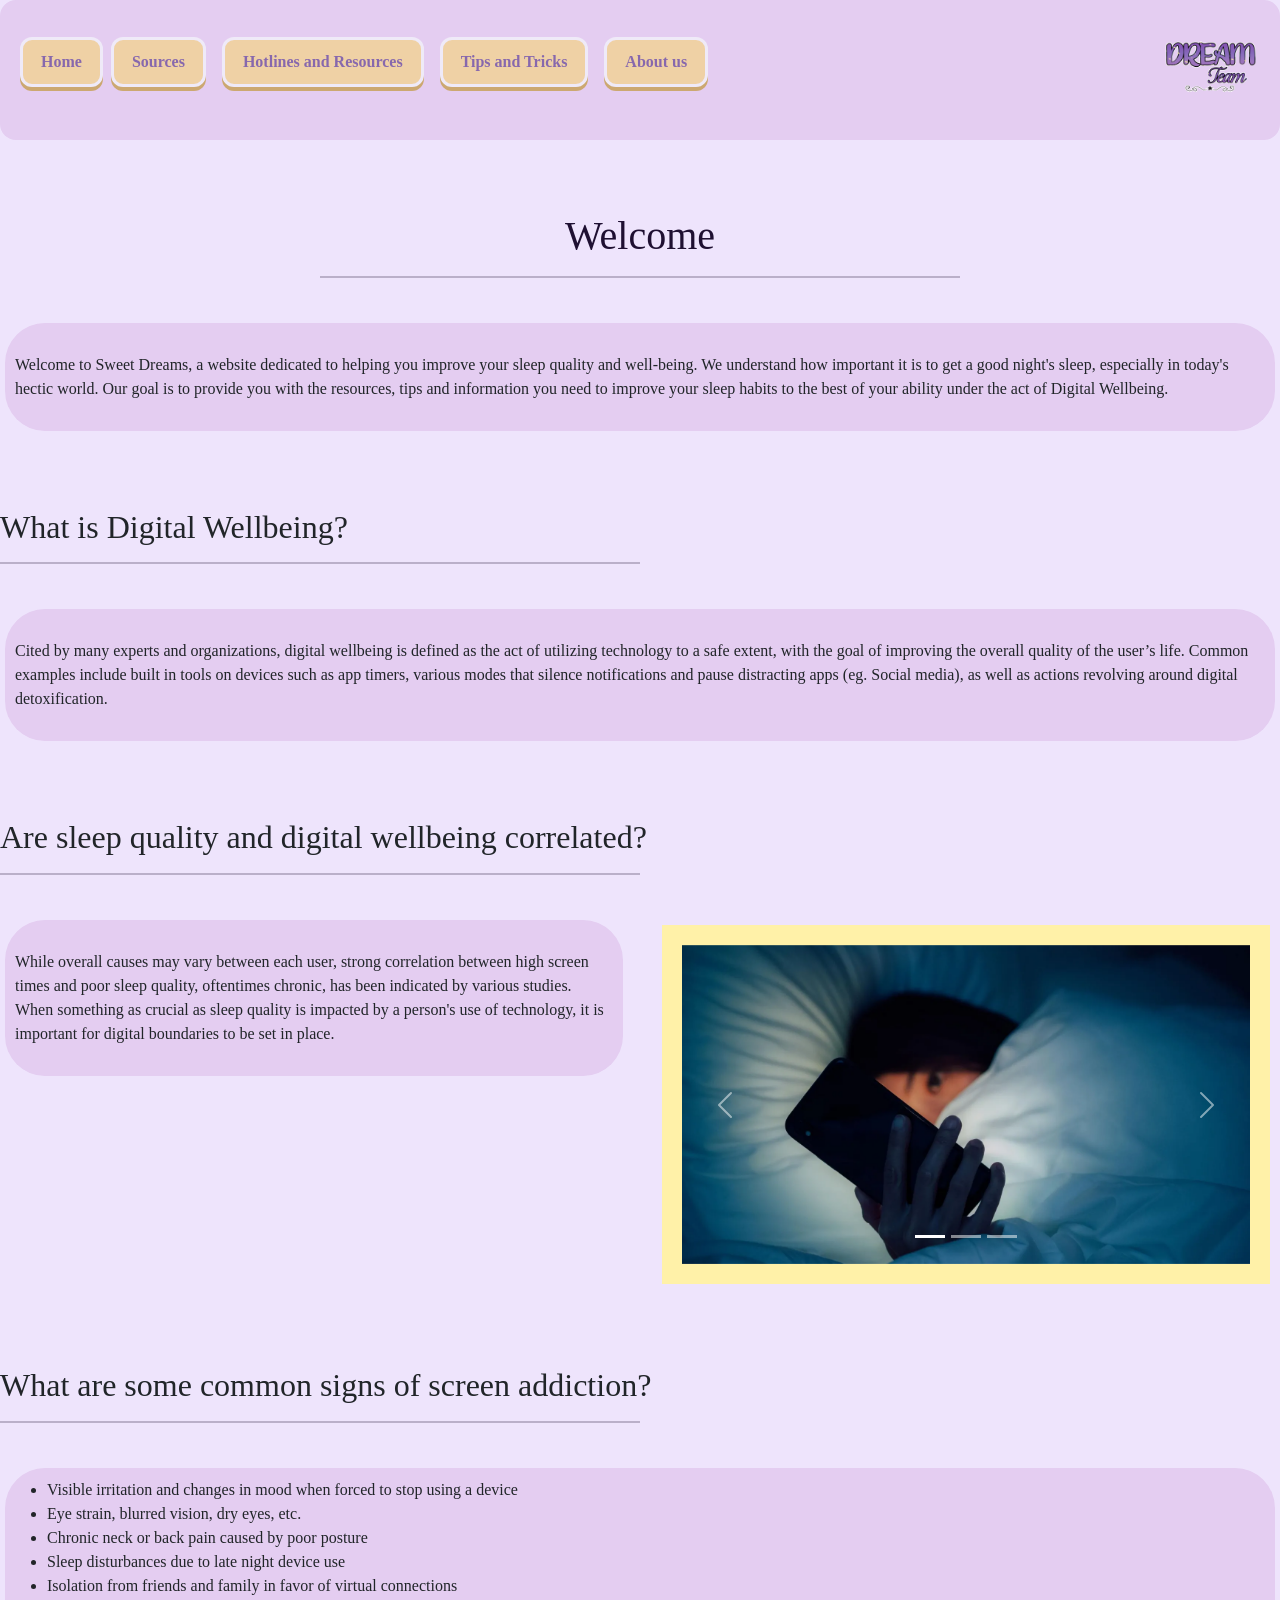
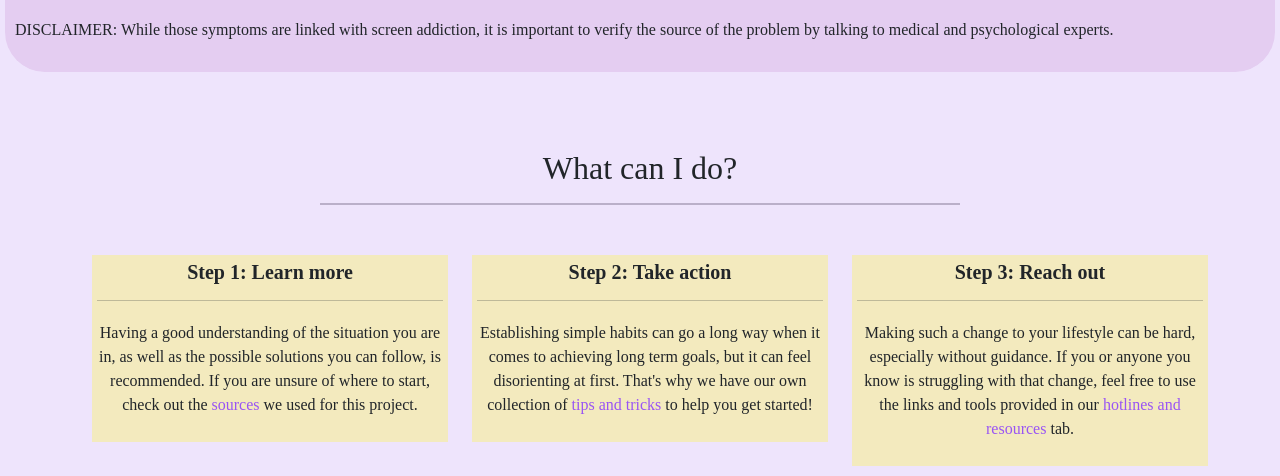
<file: index.html>
<!doctype html>
<html>
  <head>
    <meta charset="UTF-8" />
    <meta charset="utf-8" />
    <meta name="viewport" content="width=device-width, initial-scale=1" />
    <title>Sweet dreams</title>
    <meta name="viewport" content="width=device-width, initial-scale=1.0" />
    <link
      href="https://cdn.jsdelivr.net/npm/bootstrap@5.3.8/dist/css/bootstrap.min.css"
      rel="stylesheet"
      integrity="sha384-sRIl4kxILFvY47J16cr9ZwB07vP4J8+LH7qKQnuqkuIAvNWLzeN8tE5YBujZqJLB"
      crossorigin="anonymous"
    />

    <link rel="stylesheet" href="style.css" />
    <link rel="preconnect" href="https://fonts.googleapis.com" />
    <link rel="preconnect" href="https://fonts.gstatic.com" crossorigin />
    <link
      href="https://fonts.googleapis.com/css2?family=Montserrat:ital,wght@0,100..900;1,100..900&display=swap"
      rel="stylesheet"
    />
  </head>
  <body class="backdrop">
    <div>
      <div class="top-nav">
        <nav
          style="--bs-breadcrumb-divider: &quot;&quot;"
          aria-label="breadcrumb"
        >
          <ol class="breadcrumb">
            <li class="breadcrumb-item">
              <a class="nav-button" href="#">Home</a>
            </li>
            <li class="breadcrumb-item active" aria-current="page">
              <a class="nav-button" href="source.html">Sources</a>
            </li>
            <li class="breadcrumb-item active" aria-current="page">
              <a class="nav-button" href="hotlines-and-resources.html"
                >Hotlines and Resources</a
              >
            </li>
            <li class="breadcrumb-item active" aria-current="page">
              <a class="nav-button" href="tips-and-tricks.html"
                >Tips and Tricks</a
              >
            </li>
            <li class="breadcrumb-item active" aria-current="page">
              <a class="nav-button" href="about.html">About us</a>
            </li>
          </ol>
        </nav>
        <img
          id="img"
          src="./Untitled99_20260903152651.png"
          width="100"
          height="100"
          alt="logo"
        />
      </div>
      <div class="welc">
        <br />
        <br />
        <br />
        <h1 class="h1">Welcome</h1>
        <hr class="hr-center" />
        <br />
      </div>

      <div class="box">
        <p class="paragraph">
          Welcome to Sweet Dreams, a website dedicated to helping you improve
          your sleep quality and well-being. We understand how important it is
          to get a good night's sleep, especially in today's hectic world. Our
          goal is to provide you with the resources, tips and information you
          need to improve your sleep habits to the best of your ability under
          the act of Digital Wellbeing.
        </p>
      </div>
      <div>
        <br />
        <br />
        <br />
        <h2>What is Digital Wellbeing?</h2>
        <hr class="hr-left" />
        <br />
        <div class="box">
          <p class="paragraph">
            Cited by many experts and organizations, digital wellbeing is
            defined as the act of utilizing technology to a safe extent, with
            the goal of improving the overall quality of the user’s life. Common
            examples include built in tools on devices such as app timers,
            various modes that silence notifications and pause distracting apps
            (eg. Social media), as well as actions revolving around digital
            detoxification.
          </p>
        </div>
        <br /><br /><br />
        <h2>Are sleep quality and digital wellbeing correlated?</h2>
        <hr class="hr-left" />
        <br />
        <div class="row">
          <div class="col-sm-6">
            <div class="box">
              <p class="paragraph">
                While overall causes may vary between each user, strong
                correlation between high screen times and poor sleep quality,
                oftentimes chronic, has been indicated by various studies. When
                something as crucial as sleep quality is impacted by a person's
                use of technology, it is important for digital boundaries to be
                set in place.
              </p>
            </div>
          </div>
          <div class="col-sm-6">
            <div class="box-img">
              <div id="carouselExampleIndicators" class="carousel slide">
                <div class="carousel-indicators">
                  <button
                    type="button"
                    data-bs-target="#carouselExampleIndicators"
                    data-bs-slide-to="0"
                    class="active"
                    aria-current="true"
                    aria-label="Slide 1"
                  ></button>
                  <button
                    type="button"
                    data-bs-target="#carouselExampleIndicators"
                    data-bs-slide-to="1"
                    aria-label="Slide 2"
                  ></button>
                  <button
                    type="button"
                    data-bs-target="#carouselExampleIndicators"
                    data-bs-slide-to="2"
                    aria-label="Slide 3"
                  ></button>
                </div>
                <div class="carousel-inner">
                  <div class="carousel-item active">
                    <img
                      src="image1.jpg.webp"
                      class="d-block w-100"
                      alt="girl scrolling on her phone in bed"
                    />
                  </div>
                  <div class="carousel-item">
                    <img
                      src="image2.jpg"
                      class="d-block w-100"
                      alt="family of three using their electronic devices while in the living room"
                    />
                  </div>
                  <div class="carousel-item">
                    <img
                      src="image3.jpg"
                      class="d-block w-100"
                      alt="young boy playing videogames on his desktop computer in a dark room"
                    />
                  </div>
                </div>
                <button
                  class="carousel-control-prev"
                  type="button"
                  data-bs-target="#carouselExampleIndicators"
                  data-bs-slide="prev"
                >
                  <span
                    class="carousel-control-prev-icon"
                    aria-hidden="true"
                  ></span>
                  <span class="visually-hidden">Previous</span>
                </button>
                <button
                  class="carousel-control-next"
                  type="button"
                  data-bs-target="#carouselExampleIndicators"
                  data-bs-slide="next"
                >
                  <span
                    class="carousel-control-next-icon"
                    aria-hidden="true"
                  ></span>
                  <span class="visually-hidden">Next</span>
                </button>
              </div>
            </div>
          </div>
        </div>
        <br /><br /><br />

        <h2>What are some common signs of screen addiction?</h2>
        <hr class="hr-left" />
        <br />
        <div class="box">
          <ul>
            <li>
              Visible irritation and changes in mood when forced to stop using a
              device
            </li>
            <li>Eye strain, blurred vision, dry eyes, etc.</li>
            <li>Chronic neck or back pain caused by poor posture</li>
            <li>Sleep disturbances due to late night device use</li>
            <li>
              Isolation from friends and family in favor of virtual connections
            </li>
          </ul>
          <p>
            DISCLAIMER: While those symptoms are linked with screen addiction,
            it is important to verify the source of the problem by talking to
            medical and psychological experts.
          </p>
        </div>
        <br /><br /><br />

        <h2 id="center-header">What can I do?</h2>
        <hr class="hr-center" />
        <br />
        <div class="container">
          <div class="row g-4">
            <div class="col-sm-4 col-md-4">
              <div class="box-q3">
                <h5>Step 1: Learn more</h5>
                <hr style="width: auto" />
                <p>
                  Having a good understanding of the situation you are in, as
                  well as the possible solutions you can follow, is recommended.
                  If you are unsure of where to start, check out the
                  <a class="anchor" href="source.html">sources</a> we used for
                  this project.
                </p>
              </div>
            </div>
            <div class="col-sm-4 col-md-4">
              <div class="box-q3">
                <h5>Step 2: Take action</h5>
                <hr />
                <p>
                  Establishing simple habits can go a long way when it comes to
                  achieving long term goals, but it can feel disorienting at
                  first. That's why we have our own collection of
                  <a class="anchor" href="tips-and-tricks.html"
                    >tips and tricks</a
                  >
                  to help you get started!
                </p>
              </div>
            </div>
            <div class="col-sm-4 col-md-4">
              <div class="box-q3">
                <h5>Step 3: Reach out</h5>
                <hr />
                <p>
                  Making such a change to your lifestyle can be hard, especially
                  without guidance. If you or anyone you know is struggling with
                  that change, feel free to use the links and tools provided in
                  our
                  <a class="anchor" href="hotlines-and-resources.html"
                    >hotlines and resources</a
                  >
                  tab.
                </p>
              </div>
            </div>
          </div>
        </div>
      </div>
    </div>
    <script
      src="https://cdn.jsdelivr.net/npm/bootstrap@5.3.8/dist/js/bootstrap.bundle.min.js"
      integrity="sha384-FKyoEForCGlyvwx9Hj09JcYn3nv7wiPVlz7YYwJrWVcXK/BmnVDxM+D2scQbITxI"
      crossorigin="anonymous"
    ></script>
  </body>
</html>
</file>
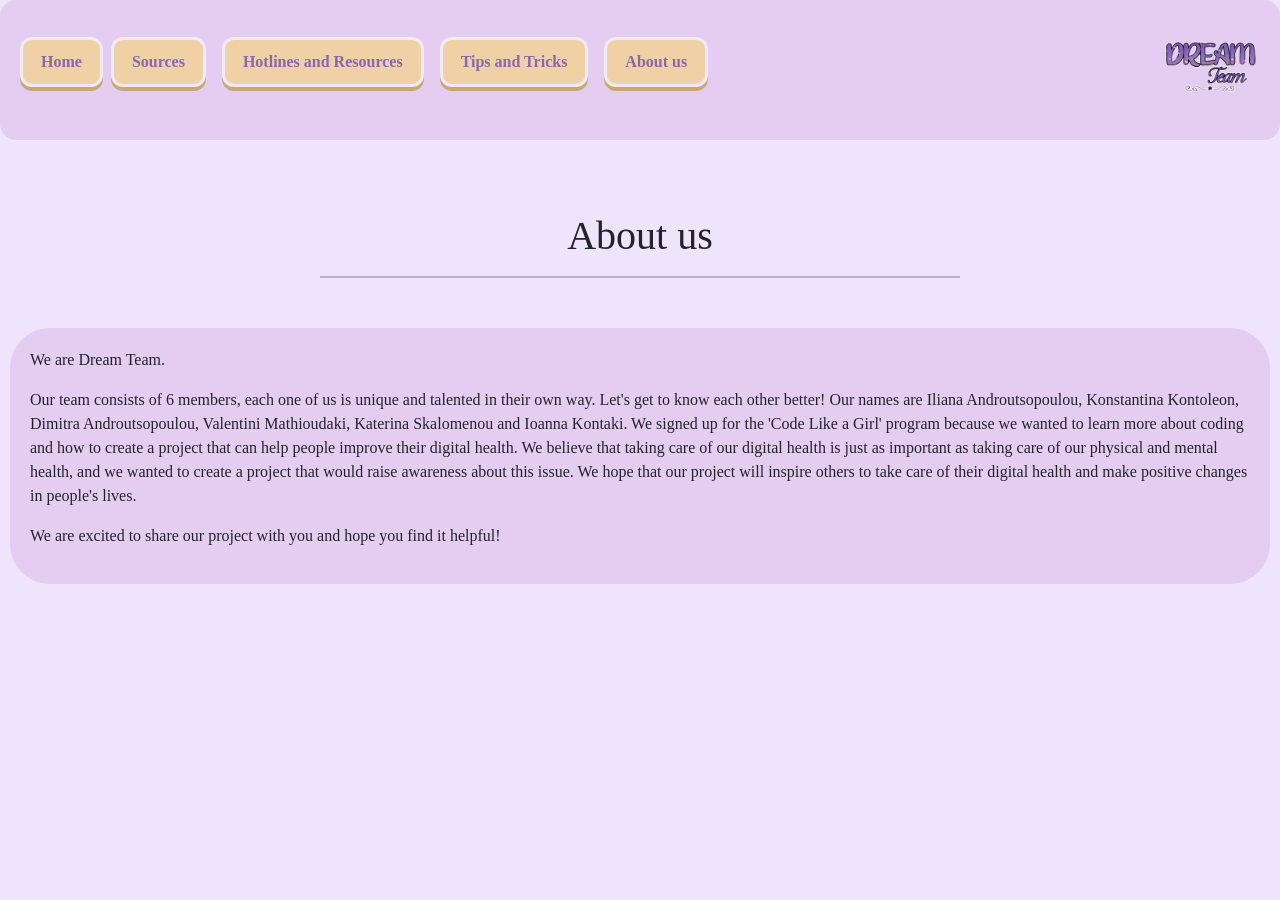
<file: about.html>
<!doctype html>
<html lang="en">
  <head>
    <meta charset="UTF-8" />
    <meta name="viewport" content="width=device-width, initial-scale=1.0" />
    <link rel="stylesheet" href="style.css" />
    <link rel="preconnect" href="https://fonts.googleapis.com" />
    <link rel="preconnect" href="https://fonts.gstatic.com" crossorigin />
    <link
      href="https://fonts.googleapis.com/css2?family=Montserrat:ital,wght@0,100..900;1,100..900&display=swap"
      rel="stylesheet"
    />
    <link
      href="https://cdn.jsdelivr.net/npm/bootstrap@5.3.8/dist/css/bootstrap.min.css"
      rel="stylesheet"
      integrity="sha384-sRIl4kxILFvY47J16cr9ZwB07vP4J8+LH7qKQnuqkuIAvNWLzeN8tE5YBujZqJLB"
      crossorigin="anonymous"
    />

    <title>About us</title>
  </head>

  <body class="backdrop">
    <div>
      <div class="top-nav">
        <nav
          style="--bs-breadcrumb-divider: &quot;&quot;"
          aria-label="breadcrumb"
        >
          <ol class="breadcrumb">
            <li class="breadcrumb-item">
              <a class="nav-button" href="index.html">Home</a>
            </li>
            <li class="breadcrumb-item active" aria-current="page">
              <a class="nav-button" href="source.html">Sources</a>
            </li>
            <li class="breadcrumb-item active" aria-current="page">
              <a class="nav-button" href="hotlines-and-resources.html"
                >Hotlines and Resources</a
              >
            </li>
            <li class="breadcrumb-item active" aria-current="page">
              <a class="nav-button" href="tips-and-tricks.html"
                >Tips and Tricks</a
              >
            </li>
            <li class="breadcrumb-item active" aria-current="page">
              <a class="nav-button" href="#">About us</a>
            </li>
          </ol>
        </nav>
        <img
          id="img"
          src="./Untitled99_20260903152651.png"
          width="100"
          height="100"
          alt="logo"
        />
      </div>
    </div>
    <br /><br /><br />
    <div class="q7">
      <h1 class="h1">About us</h1>
      <hr class="hr-center" />
    </div>
    <br />
    <div class="box-q4">
      <p>We are Dream Team.</p>
      <p>
        Our team consists of 6 members, each one of us is unique and talented in
        their own way. Let's get to know each other better! Our names are Iliana
        Androutsopoulou, Konstantina Kontoleon, Dimitra Androutsopoulou,
        Valentini Mathioudaki, Katerina Skalomenou and Ioanna Kontaki. We signed
        up for the 'Code Like a Girl' program because we wanted to learn more
        about coding and how to create a project that can help people improve
        their digital health. We believe that taking care of our digital health
        is just as important as taking care of our physical and mental health,
        and we wanted to create a project that would raise awareness about this
        issue. We hope that our project will inspire others to take care of
        their digital health and make positive changes in people's lives.
      </p>

      <p class="dt">
        We are excited to share our project with you and hope you find it
        helpful!
      </p>
    </div>

    <script
      src="https://cdn.jsdelivr.net/npm/bootstrap@5.3.8/dist/js/bootstrap.bundle.min.js"
      integrity="sha384-FKyoEForCGlyvwx9Hj09JcYn3nv7wiPVlz7YYwJrWVcXK/BmnVDxM+D2scQbITxI"
      crossorigin="anonymous"
    ></script>
  </body>
</html>
</file>
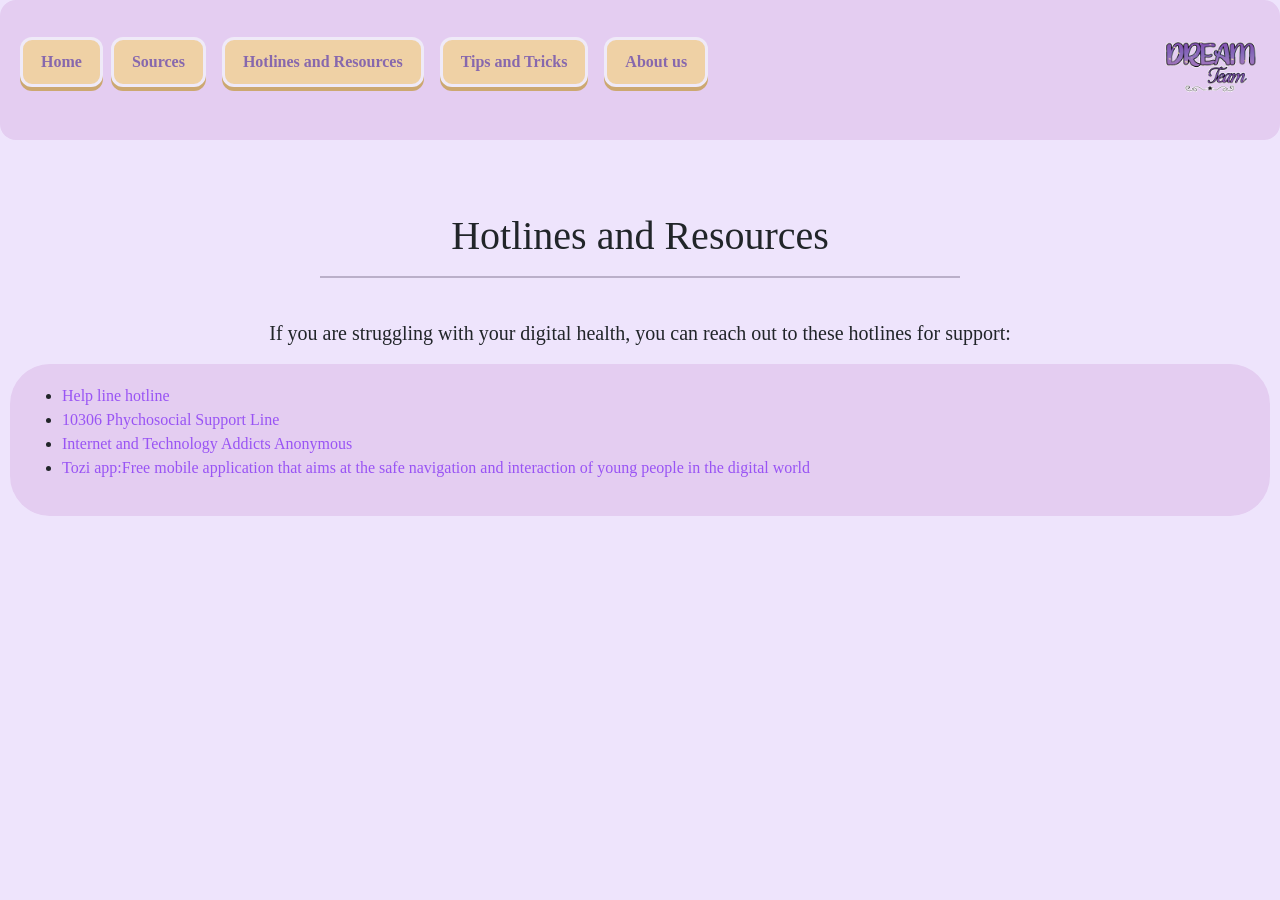
<file: hotlines-and-resources.html>
<!doctype html>
<html lang="en">
  <head>
    <meta charset="UTF-8" />
    <meta name="viewport" content="width=device-width, initial-scale=1.0" />
    <link rel="stylesheet" href="style.css" />
    <link rel="preconnect" href="https://fonts.googleapis.com" />
    <link rel="preconnect" href="https://fonts.gstatic.com" crossorigin />
    <link
      href="https://fonts.googleapis.com/css2?family=Montserrat:ital,wght@0,100..900;1,100..900&display=swap"
      rel="stylesheet"
    />
    <link
      href="https://cdn.jsdelivr.net/npm/bootstrap@5.3.8/dist/css/bootstrap.min.css"
      rel="stylesheet"
      integrity="sha384-sRIl4kxILFvY47J16cr9ZwB07vP4J8+LH7qKQnuqkuIAvNWLzeN8tE5YBujZqJLB"
      crossorigin="anonymous"
    />

    <title>Resources</title>
  </head>
  <body class="backdrop">
    <div>
      <div class="top-nav">
        <nav
          style="--bs-breadcrumb-divider: &quot;&quot;"
          aria-label="breadcrumb"
        >
          <ol class="breadcrumb">
            <li class="breadcrumb-item">
              <a class="nav-button" href="index.html">Home</a>
            </li>
            <li class="breadcrumb-item active" aria-current="page">
              <a class="nav-button" href="source.html">Sources</a>
            </li>
            <li class="breadcrumb-item active" aria-current="page">
              <a class="nav-button" href="#">Hotlines and Resources</a>
            </li>
            <li class="breadcrumb-item active" aria-current="page">
              <a class="nav-button" href="tips-and-tricks.html"
                >Tips and Tricks</a
              >
            </li>
            <li class="breadcrumb-item active" aria-current="page">
              <a class="nav-button" href="about.html">About us</a>
            </li>
          </ol>
        </nav>
        <img
          id="img"
          src="./Untitled99_20260903152651.png"
          width="100"
          height="100"
          alt="logo"
        />
      </div>
    </div>
    <div>
      <br /><br /><br />
      <h1 class="h1">Hotlines and Resources</h1>
      <hr class="hr-center" />
      <br />
      <div class="q7">
        <p>
          If you are struggling with your digital health, you can reach out to
          these hotlines for support:
        </p>
      </div>
      <div class="box-q5">
        <ul>
          <li>
            <a
              class="anchor"
              href="https://www.help-line.gr/%ce%b1%cf%81%cf%87%ce%b9%ce%ba%ce%b7/"
              >Help line hotline</a
            >
          </li>
          <li>
            <a class="anchor" href="https://10306.gr/"
              >10306 Phychosocial Support Line</a
            >
          </li>
          <li>
            <a class="anchor" href="https://internetaddictsanonymous.org/"
              >Internet and Technology Addicts Anonymous</a
            >
          </li>
          <li>
            <a
              class="anchor"
              href="https://www.vodafone.gr/idryma-vodafone/toziapp"
              >Tozi app:Free mobile application that aims at the safe navigation
              and interaction of young people in the digital world</a
            >
          </li>
        </ul>
      </div>
    </div>

    <script
      src="https://cdn.jsdelivr.net/npm/bootstrap@5.3.8/dist/js/bootstrap.bundle.min.js"
      integrity="sha384-FKyoEForCGlyvwx9Hj09JcYn3nv7wiPVlz7YYwJrWVcXK/BmnVDxM+D2scQbITxI"
      crossorigin="anonymous"
    ></script>
  </body>
</html>
</file>
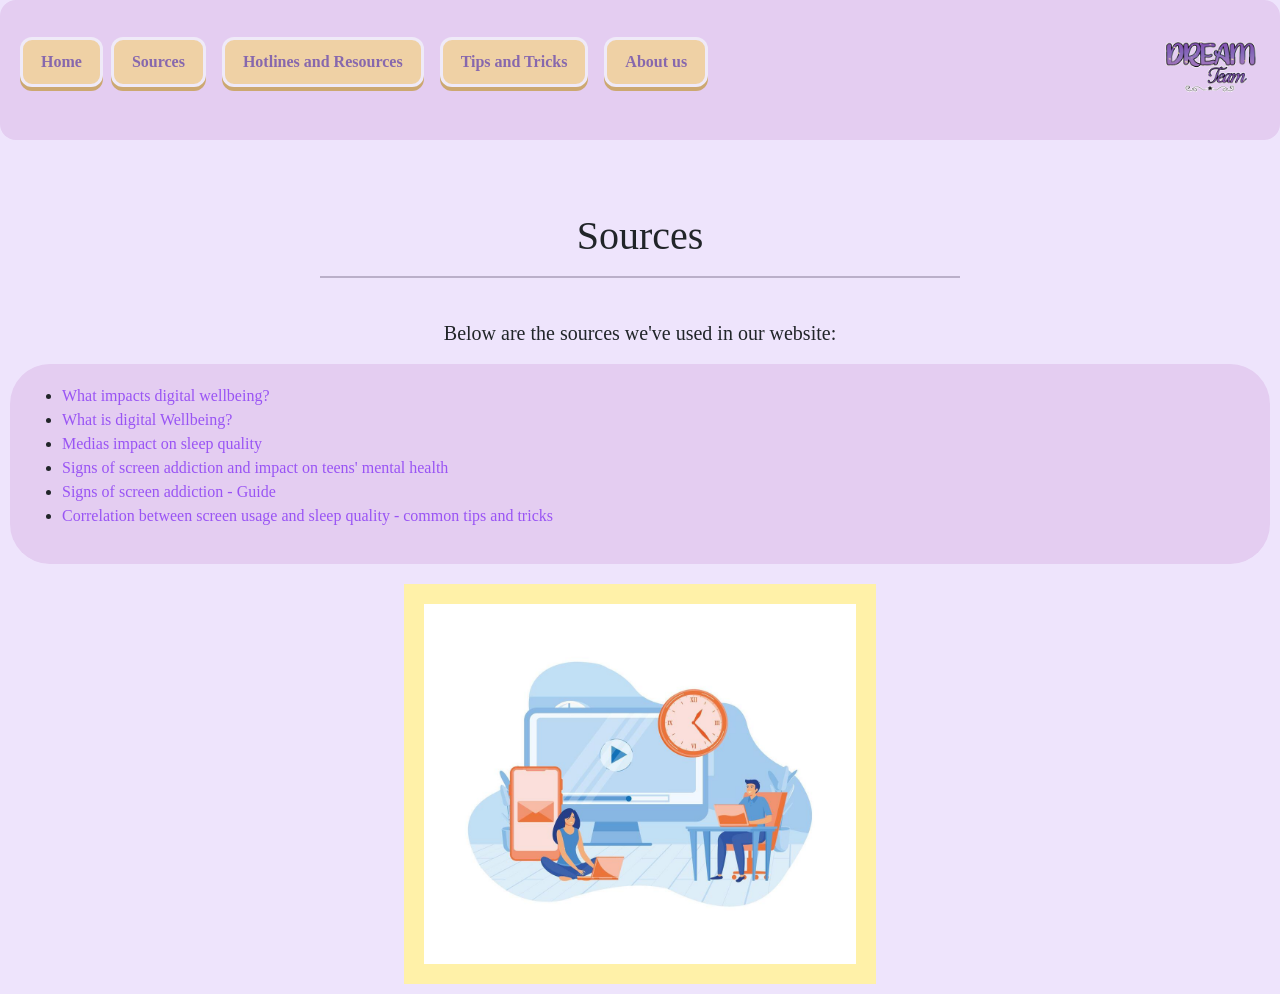
<file: source.html>
<!doctype html>
<html lang="en">
  <head>
    <meta charset="UTF-8" />
    <meta name="viewport" content="width=device-width, initial-scale=1.0" />
    <title>Sweet Dreams - Sources</title>
    <style>
      a {
        color: #3d1b66;
      }

      a:hover {
        color: #2b0d46;
      }
    </style>
    <link rel="stylesheet" href="style.css" />
    <link
      href="https://cdn.jsdelivr.net/npm/bootstrap@5.3.8/dist/css/bootstrap.min.css"
      rel="stylesheet"
      integrity="sha384-sRIl4kxILFvY47J16cr9ZwB07vP4J8+LH7qKQnuqkuIAvNWLzeN8tE5YBujZqJLB"
      crossorigin="anonymous"
    />
    <link rel="preconnect" href="https://fonts.googleapis.com" />
    <link rel="preconnect" href="https://fonts.gstatic.com" crossorigin />
    <link
      href="https://fonts.googleapis.com/css2?family=Montserrat:ital,wght@0,100..900;1,100..900&display=swap"
      rel="stylesheet"
    />
  </head>
  <body class="backdrop">
    <div>
      <div class="top-nav">
        <nav
          style="--bs-breadcrumb-divider: &quot;&quot;"
          aria-label="breadcrumb"
        >
          <ol class="breadcrumb">
            <li class="breadcrumb-item">
              <a class="nav-button" href="index.html">Home</a>
            </li>
            <li class="breadcrumb-item active" aria-current="page">
              <a class="nav-button" href="#">Sources</a>
            </li>
            <li class="breadcrumb-item active" aria-current="page">
              <a class="nav-button" href="hotlines-and-resources.html"
                >Hotlines and Resources</a
              >
            </li>
            <li class="breadcrumb-item active" aria-current="page">
              <a class="nav-button" href="tips-and-tricks.html"
                >Tips and Tricks</a
              >
            </li>
            <li class="breadcrumb-item active" aria-current="page">
              <a class="nav-button" href="about.html">About us</a>
            </li>
          </ol>
        </nav>
        <img
          id="img"
          src="./Untitled99_20260903152651.png"
          width="100"
          height="100"
          alt="logo"
        />
      </div>
    </div>
    <br /><br /><br />
    <h1 class="h1">Sources</h1>
    <hr class="hr-center" />
    <br />
    <div class="q7">
      <p>Below are the sources we've used in our website:</p>
    </div>
    <div class="box-q5">
      <div>
        <ul>
          <li>
            <a
              class="anchor"
              href="https://www.childnet.com/help-and-advice/digital-wellbeing"
              >What impacts digital wellbeing?</a
            >
          </li>
          <li>
            <a
              class="anchor"
              href="https://digitalwellbeing.org/what-is-digital-wellbeing-a-list-of-definitions/"
              >What is digital Wellbeing?</a
            >
          </li>
          <li>
            <a
              class="anchor"
              href="https://pmc.ncbi.nlm.nih.gov/articles/PMC12373386/"
              >Medias impact on sleep quality
            </a>
          </li>
          <li>
            <a
              class="anchor"
              href="https://www.sciencenews.org/article/screen-addiction-teens-mental-health"
              >Signs of screen addiction and impact on teens' mental health</a
            >
          </li>
          <li>
            <a
              class="anchor"
              href="https://www.mayoclinichealthsystem.org/hometown-health/speaking-of-health/are-video-games-and-screens-another-addiction"
              >Signs of screen addiction - Guide</a
            >
          </li>
          <li>
            <a
              class="anchor"
              href="https://www.bbc.com/news/articles/cz79jpxzev5o"
              >Correlation between screen usage and sleep quality - common tips
              and tricks</a
            >
          </li>
        </ul>
      </div>
    </div>
    <script
      src="https://cdn.jsdelivr.net/npm/bootstrap@5.3.8/dist/js/bootstrap.bundle.min.js"
      integrity="sha384-FKyoEForCGlyvwx9Hj09JcYn3nv7wiPVlz7YYwJrWVcXK/BmnVDxM+D2scQbITxI"
      crossorigin="anonymous"
    ></script>

    <div id="box-img-center">
      <img class="box-img" src="wellbeing.jpg" height="400px" />
    </div>
  </body>
</html>
</file>
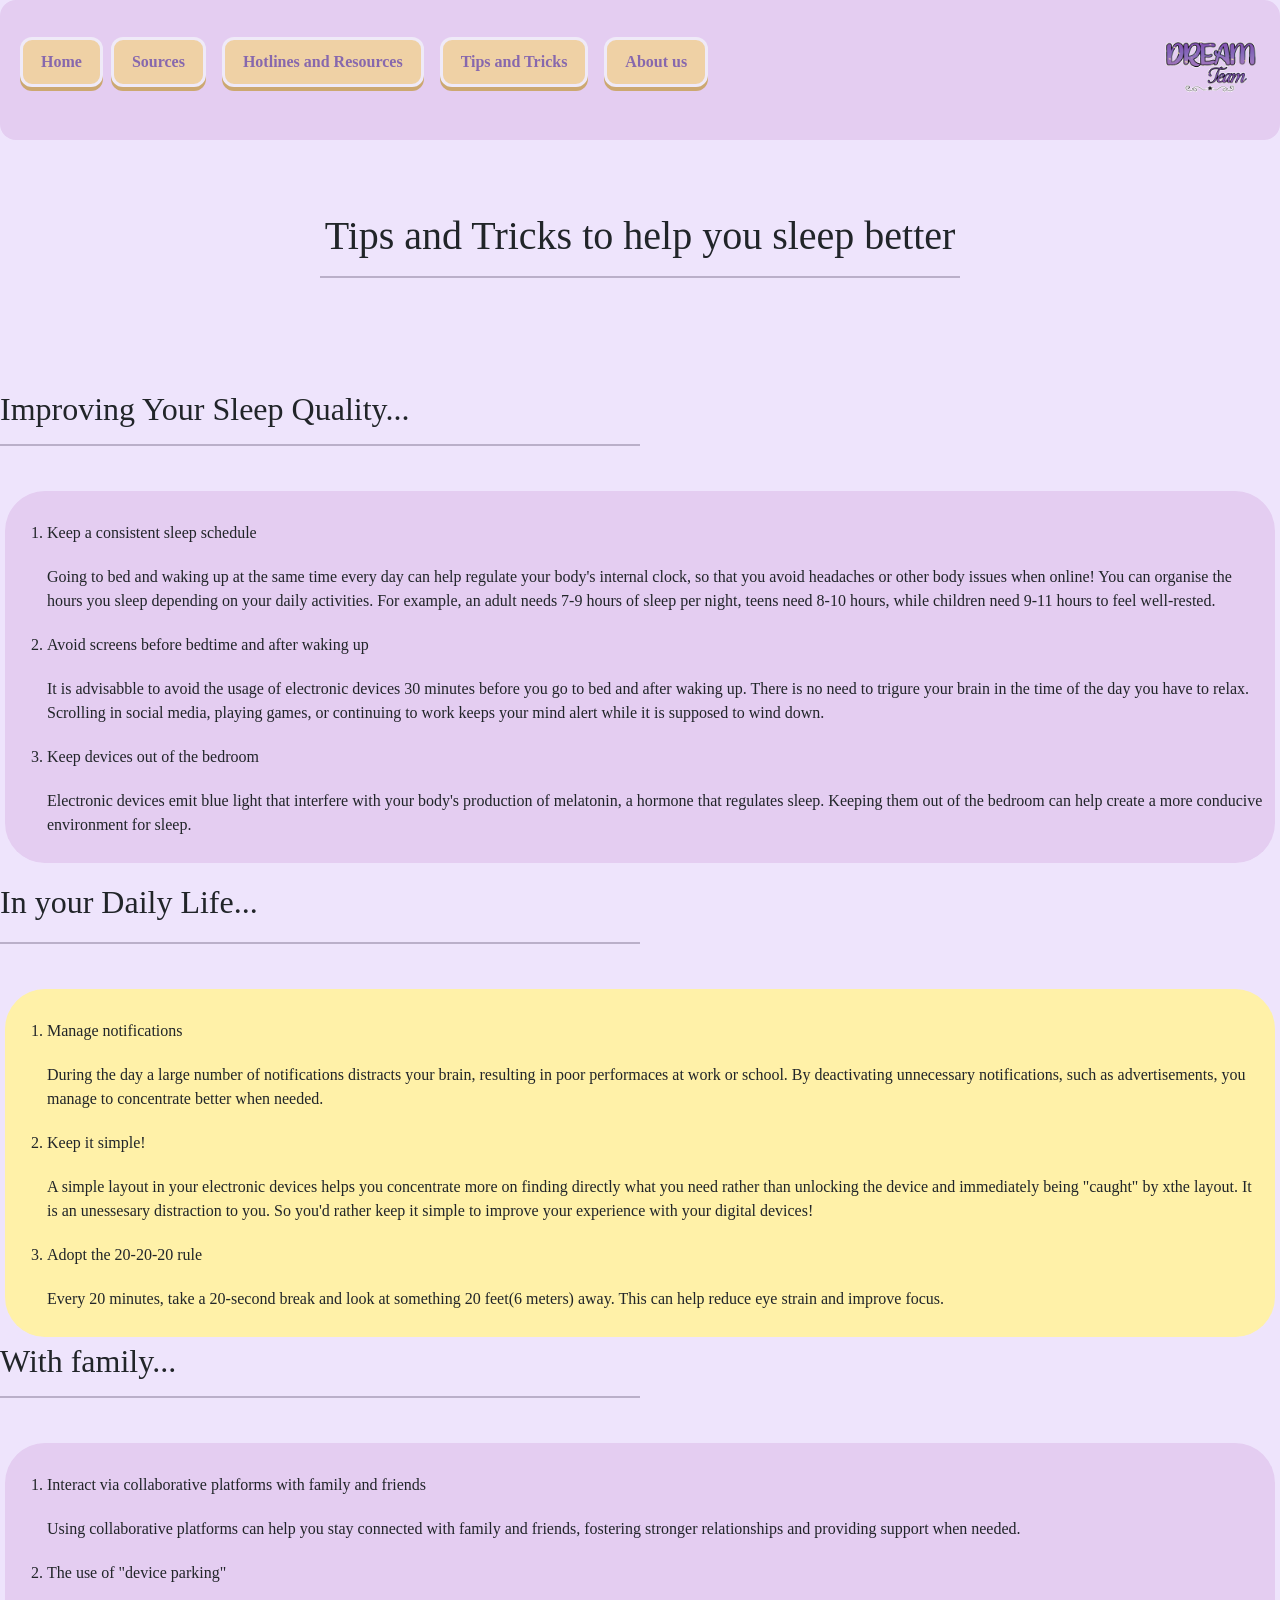
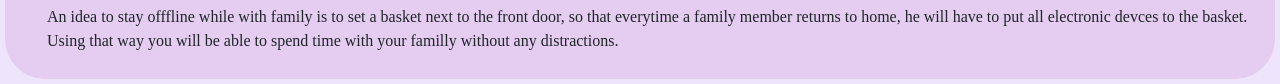
<file: tips-and-tricks.html>
<!doctype html>
<html lang="en">
  <head>
    <meta charset="UTF-8" />
    <meta name="viewport" content="width=device-width, initial-scale=1.0" />
    <link rel="stylesheet" href="style.css" />
    <link rel="preconnect" href="https://fonts.googleapis.com" />
    <link rel="preconnect" href="https://fonts.gstatic.com" crossorigin />
    <link
      href="https://fonts.googleapis.com/css2?family=Montserrat:ital,wght@0,100..900;1,100..900&display=swap"
      rel="stylesheet"
    />
    <link
      href="https://cdn.jsdelivr.net/npm/bootstrap@5.3.8/dist/css/bootstrap.min.css"
      rel="stylesheet"
      integrity="sha384-sRIl4kxILFvY47J16cr9ZwB07vP4J8+LH7qKQnuqkuIAvNWLzeN8tE5YBujZqJLB"
      crossorigin="anonymous"
    />

    <title>Tips and Tricks</title>
  </head>
  <body class="backdrop">
    <div>
      <div class="top-nav">
        <nav
          style="--bs-breadcrumb-divider: &quot;&quot;"
          aria-label="breadcrumb"
        >
          <ol class="breadcrumb">
            <li class="breadcrumb-item">
              <a class="nav-button" href="index.html">Home</a>
            </li>
            <li class="breadcrumb-item active" aria-current="page">
              <a class="nav-button" href="source.html">Sources</a>
            </li>
            <li class="breadcrumb-item active" aria-current="page">
              <a class="nav-button" href="hotlines-and-resources.html"
                >Hotlines and Resources</a
              >
            </li>
            <li class="breadcrumb-item active" aria-current="page">
              <a class="nav-button" href="#">Tips and Tricks</a>
            </li>
            <li class="breadcrumb-item active" aria-current="page">
              <a class="nav-button" href="about.html">About us</a>
            </li>
          </ol>
        </nav>
        <img
          id="img"
          src="./Untitled99_20260903152651.png"
          width="100"
          height="100"
          alt="logo"
        />
      </div>
    </div>

    <div>
      <br /><br /><br />
      <h1 class="h1">Tips and Tricks to help you sleep better</h1>
      <hr class="hr-center" />
      <br />
    </div>
    <br /><br /><br />
    <h2>Improving Your Sleep Quality...</h2>
    <hr class="hr-left" />
    <br />
    <div class="box">
      <ol>
        <li id="header-margin">Keep a consistent sleep schedule</li>

        <p>
          Going to bed and waking up at the same time every day can help
          regulate your body's internal clock, so that you avoid headaches or
          other body issues when online! You can organise the hours you sleep
          depending on your daily activities. For example, an adult needs 7-9
          hours of sleep per night, teens need 8-10 hours, while children need
          9-11 hours to feel well-rested.
        </p>
        <li id="header-margin">
          Avoid screens before bedtime and after waking up
        </li>
        <p>
          It is advisabble to avoid the usage of electronic devices 30 minutes
          before you go to bed and after waking up. There is no need to trigure
          your brain in the time of the day you have to relax. Scrolling in
          social media, playing games, or continuing to work keeps your mind
          alert while it is supposed to wind down.
        </p>
        <li id="header-margin">Keep devices out of the bedroom</li>
        <p>
          Electronic devices emit blue light that interfere with your body's
          production of melatonin, a hormone that regulates sleep. Keeping them
          out of the bedroom can help create a more conducive environment for
          sleep.
        </p>
      </ol>
    </div>
    <h2 id="header-margin">In your Daily Life...</h2>
    <hr class="hr-left" />
    <br />
    <div class="box2">
      <ol>
        <li id="header-margin">Manage notifications</li>
        <p>
          During the day a large number of notifications distracts your brain,
          resulting in poor performaces at work or school. By deactivating
          unnecessary notifications, such as advertisements, you manage to
          concentrate better when needed.
        </p>
        <li id="header-margin">Keep it simple!</li>
        <p>
          A simple layout in your electronic devices helps you concentrate more
          on finding directly what you need rather than unlocking the device and
          immediately being "caught" by xthe layout. It is an unessesary
          distraction to you. So you'd rather keep it simple to improve your
          experience with your digital devices!
        </p>
        <li id="header-margin">Adopt the 20-20-20 rule</li>
        <p>
          Every 20 minutes, take a 20-second break and look at something 20
          feet(6 meters) away. This can help reduce eye strain and improve
          focus.
        </p>
      </ol>
    </div>
    <h2>With family...</h2>
    <hr class="hr-left" />
    <br />
    <div class="box">
      <ol>
        <li id="header-margin">
          Interact via collaborative platforms with family and friends
        </li>
        <p>
          Using collaborative platforms can help you stay connected with family
          and friends, fostering stronger relationships and providing support
          when needed.
        </p>
        <li id="header-margin">The use of "device parking"</li>
        <p>
          An idea to stay offfline while with family is to set a basket next to
          the front door, so that everytime a family member returns to home, he
          will have to put all electronic devces to the basket. Using that way
          you will be able to spend time with your familly without any
          distractions.
        </p>
      </ol>
    </div>
    <script
      src="https://cdn.jsdelivr.net/npm/bootstrap@5.3.8/dist/js/bootstrap.bundle.min.js"
      integrity="sha384-FKyoEForCGlyvwx9Hj09JcYn3nv7wiPVlz7YYwJrWVcXK/BmnVDxM+D2scQbITxI"
      crossorigin="anonymous"
    ></script>
  </body>
</html>
</file>
<file: style.css>
body {
  font-family: "Montserrat", sans-serif;
}
.top-nav {
  position: relative;
  display: flex;
  align-items: center;
  margin: auto;
  padding: 20px;
  border-radius: 16px;
  display: flex;
  align-items: center;
  gap: 20px;
  padding: 20px;
  background-color: #e4cdf1;
}

.top-nav nav {
  flex: 1;
}
.nav-button {
  display: inline-block;
  padding: 10px 18px;
  border: 3px solid #efeaf8;
  border-radius: 12px;
  background-color: #efd1a5;
  box-shadow: 0 4px 0 #cca871;
  color: #8768ad;
  font-weight: 700;
  text-decoration: none;
  transition:
    transform 120ms ease,
    box-shadow 120ms ease;
}
.nav-button:hover,
.nav-button:focus-visible {
  transform: translateY(-2px);
  box-shadow: 0 6px 0 #f3e1ddaf;
  color: #291544;
}
.nav-button:active {
  transform: translateY(2px);
  box-shadow: 0 2px 0 #9c95a8;
}
.nav-button.active {
  background-color: #fff1a8;
}
.box {
  height: auto;
  padding: 10px;
  width: auto;
  margin: 5px;
  border-radius: 40px;
  background-color: #e4cdf1;
}
h1 {
  text-align: center;
  font-size: xxx-large;
  font-weight: bold;
}

.box-q3 {
  height: auto;
  width: 100%;
  padding: 5px;
  margin: 10px;
  background-color: #f3eabe;
  text-align: center;
}

#center-header {
  text-align: center;
}

p {
  margin: 20px 0;
  font-family:
    Palatino,
    Palatino Linotype,
    Palatino LT STD,
    Book Antiqua,
    Georgia,
    serif;
}

.box-q4 {
  background-color: #e4cdf1;
  border-radius: 40px;
  padding: 20px;
  margin: 10px;
}

.box-q5 {
  background-color: #e4cdf1;
  border-radius: 40px;
  padding: 20px;
  margin: 10px;
}

.backdrop {
  background-color: #eee4fc;
}

.box-q6 {
  background-color: #e4cdf1;
  border-radius: 40px;
  padding: 20px;
  margin: 10px;
  text-align: center;
  font-size: 20px;
}

.q7 {
  text-align: center;
  font-size: 20px;
}
.box-img {
  background-color: #fff1a8;
  padding: 20px;
  margin: 10px;
}

#header-margin {
  margin: 20px 0;
}
#box-img-center {
  justify-content: center;
  display: flex;
}
.box2 {
  background-color: #fff1a8;
  height: auto;
  width: auto;
  padding: 10px;
  margin: 5px;
  border-radius: 40px;
}

.h1 {
  font-family:
    Calisto MT,
    Bookman Old Style,
    Bookman,
    Goudy Old Style,
    Garamond,
    Hoefler Text,
    Bitstream Charter,
    Georgia,
    serif;

  color: #1f1032;
}

.hr-left {
  border-color: #1f1032;
  width: 50%;
  text-align: left;
  margin-left: 0;
  margin-right: auto;
  border-top: 2px solid #1f1032;
}

.hr-center {
  border-color: #1f1032;
  width: 50%;
  margin-left: auto;
  margin-right: auto;
  border-top: 2px solid #1f1032;
}
li {
  font-family:
    Palatino,
    Palatino Linotype,
    Palatino LT STD,
    Book Antiqua,
    Georgia,
    serif;
}

h2 {
  font-family:
    Garamond,
    Baskerville,
    Baskerville Old Face,
    Hoefler Text,
    Times New Roman,
    serif;
}

h5 {
  font-family:
    Garamond,
    Baskerville,
    Baskerville Old Face,
    Hoefler Text,
    Times New Roman,
    serif;
  font-weight: bold;
}

.anchor {
  text-decoration: none;
  color: #9954f4;
}
</file>
